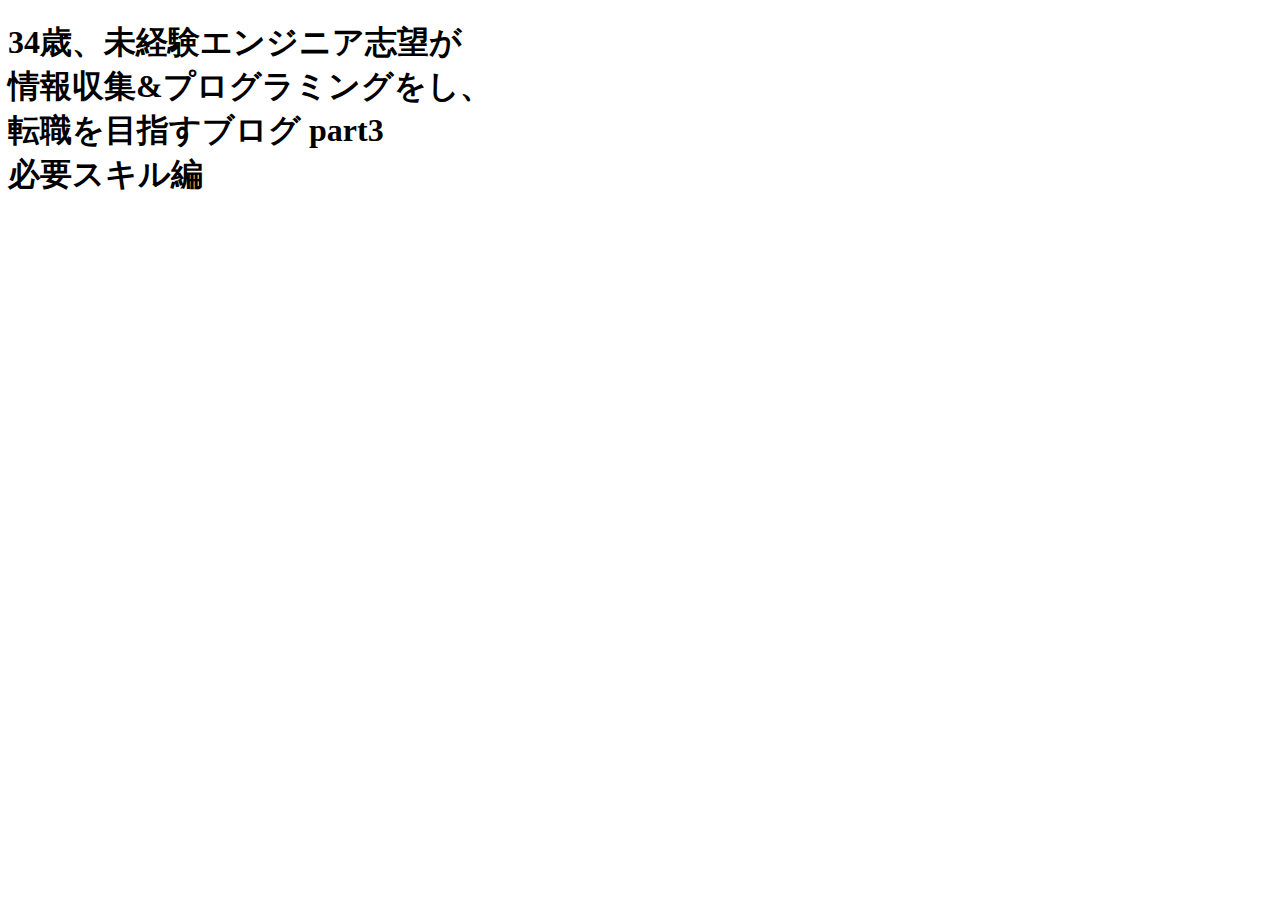
<file: blog_title.html>
<!DOCTYPE html>
<html lang="ja">
  <head>
    <meta charset="utf-8">
    <link href="css/blog_title.css" rel="stylesheet">
  </head>
  <body>
    <h1>34歳、未経験エンジニア志望が<br>情報収集&プログラミングをし、<br>転職を目指すブログ part3　<br>必要スキル編</h1>
  </body>
</html>
</file>
<file: css/blog_title.css>
body h1{
  height: 300px;
  width: 500px;
}
</file>
